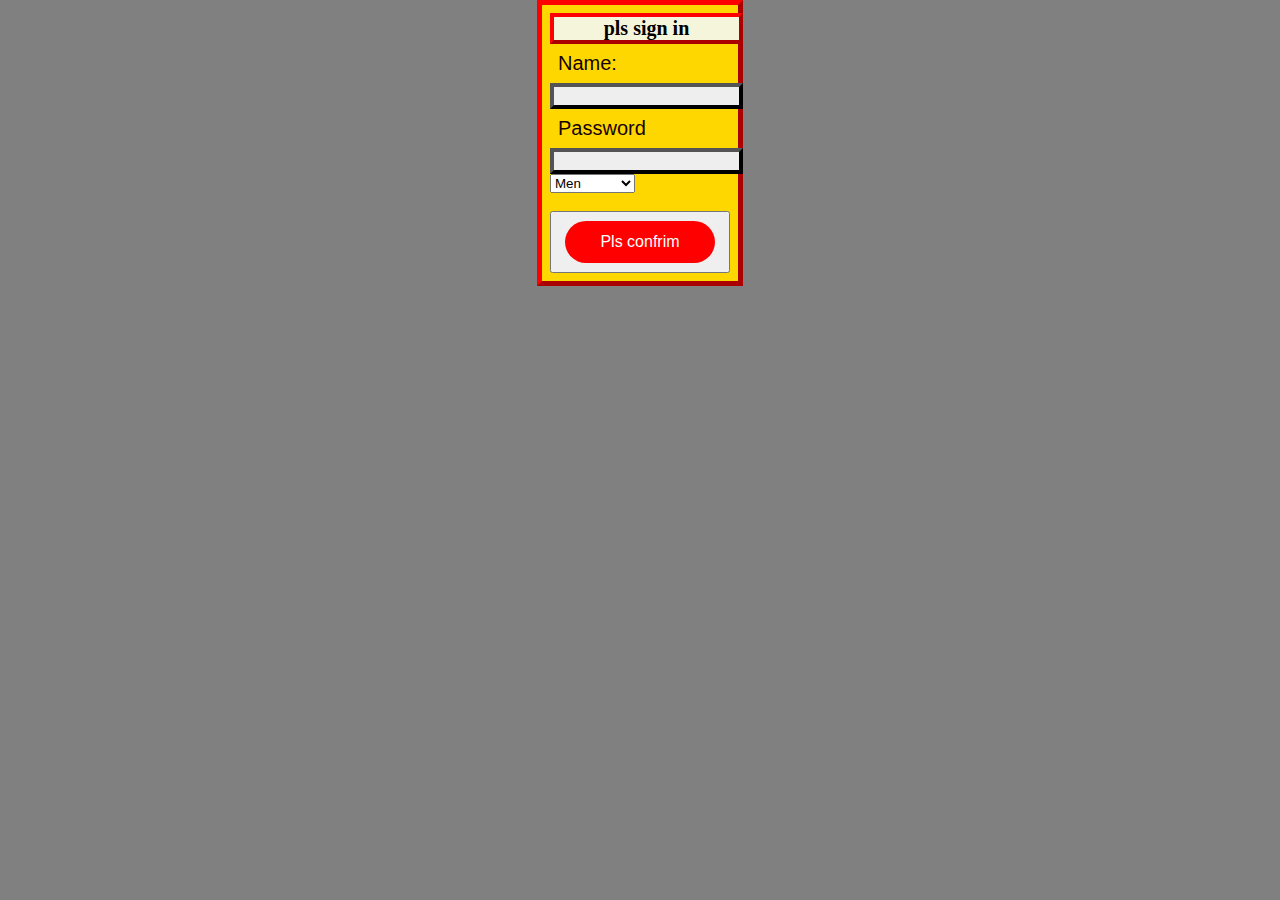
<file: big.html/css/index.html>
<!DOCTYPE html>
<html lang="en">

<head>
    <meta charset="UTF-8">
    <meta http-equiv="X-UA-Compatible" content="IE=edge">
    <meta name="viewport" content="width=device-width, initial-scale=1.0">
    <link rel="stylesheet" href="main.css">
    <link rel="stylesheet" href="https://cdnjs.cloudflare.com/ajax/libs/font-awesome/6.2.0/css/all.min.css">
    <title>Dato Website</title>
</head>

<body>
    <div class="h6">
        <!-- ====== aaa ====== -->
        <form class="">
            <h1 class="idk">pls sign in</h1>
        <label>Name:</label>
        <input class="flex1" type="text" id="txt_name" required>
        <br>
        <label>Password</label>
        <input class="flex1" type="text" id="txt_password" required>
        <br>
        <div class="se">
            <form>
            <select>
                <option value="orez" class="eered">Men</option required>
                <option value="orez" class="eegreen">Female</option required>
                <option value="orez" class="eeblue">Anonymus</option required>
            </select>
            <style>
                .eered
                {
                    color: red;
                }
                .eeblue
                {
                    color: blue;
                }
                .eegreen
                {
                    color:green;
                }
            </style>
        </div>
      
        <br>
        <button class="btnbtn"><a href="page2.html" class="a12">Pls confrim</a></button required>
        </form>
    </div>
</body>

</html>
</file>
<file: big.html/css/main.css>
@import url('https://cdnjs.cloudflare.com/ajax/libs/font-awesome/6.2.0/css/all.min.css');
:root
body {
    background: gray;
    margin: auto 0;
}

.flex1 {
    font-size: 14px;
    border: outset 4px black;
    bottom: unset;
    text-align: center;
    background-color: rgb(238, 238, 238);
    padding: auto;
}
label{
font-size: 20px;
font-family: sans-serif;
color: rgb(22, 3, 3);
padding: 8px;
display: flex;
}
label:hover
{
    transform: scale(1.05);
}
.btnbtn {
    font-size: 18px;
    right: 80px;
    width: 180px;
    padding: 8px;
    text-decoration: none;
    margin: 0 auto;
    }
.h6
{
    background-color: gold;
    width: 180px;
    display: flex;
    margin: 0 auto;
    padding: 8px;
    border: outset red 5px;
}
.d
{
    text-align: center;
    color: blanchedalmond;
    padding: 8px;
}
.a12
{
    text-decoration: none;
    font-size: 16px;
    font-weight: 500;
    padding: 12px 35px;
    color: white;
    border-radius: 40px;
    display: inline-block;
    white-space: nowrap;
    border: none;
    background: red;
    transition: all 0.3s ease;
}
.idk
{
    font-size: 20px;
    text-align: center;
    border: outset 4px rgb(255, 0, 0);
    background-color: beige;
    margin: 0 auto;
}
.eered
{
    padding: auto;
    padding: 8px;
    width: 50px;
    color: rgb(253, 0, 0);
}
.eeblue
{
    padding: auto;
    padding: 8px;
    width: 50px;
    color: rgb(35, 69, 221);
}
.eegreen
{
    padding: auto;
    padding: 8px;
    width: 50px;
    color: rgb(18, 211, 66);
}
.a2
{
background-color: antiquewhite;
}
.a12:hover
{
transform: scale(1.05);
}
.orez
{
    padding: 9px;
}
</file>
